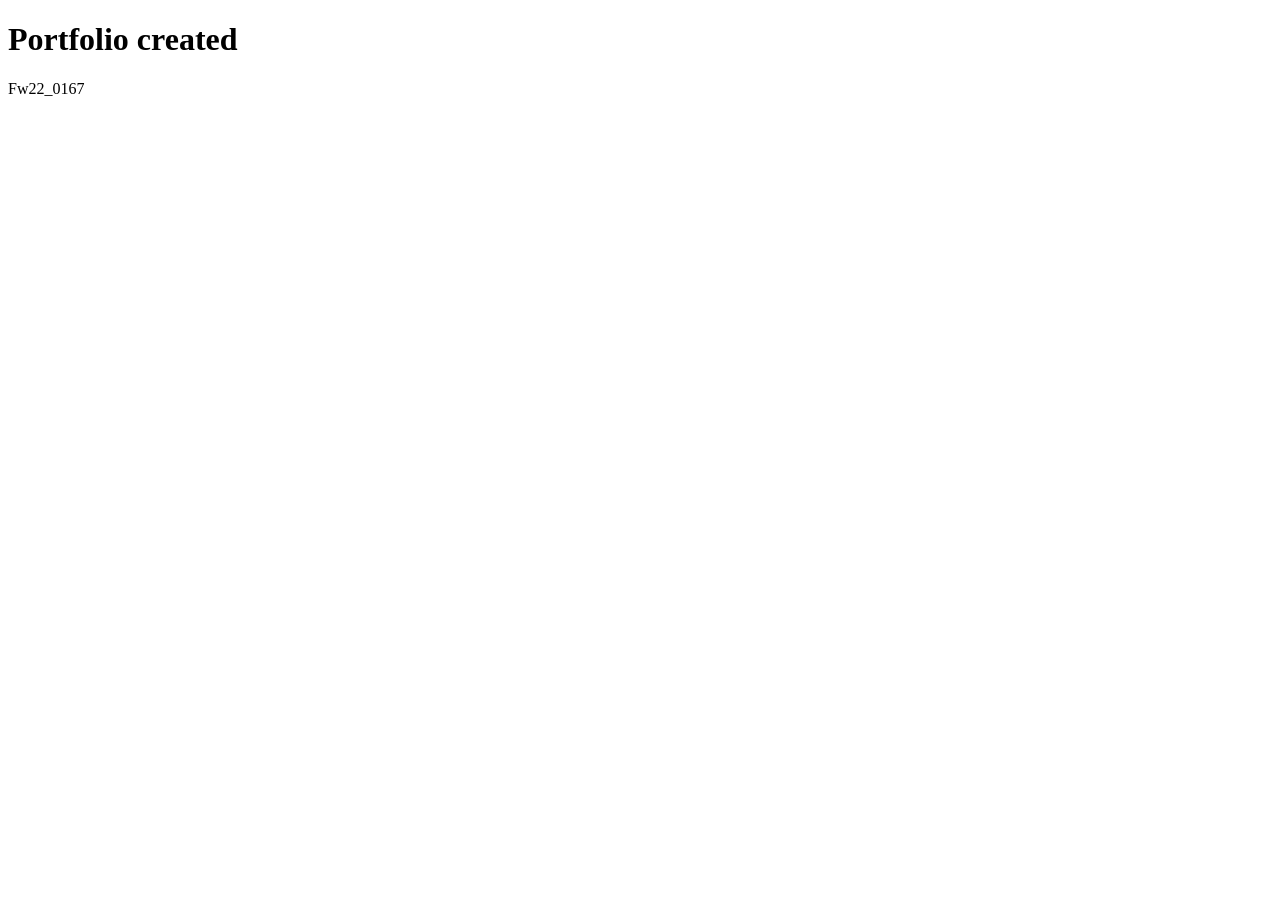
<file: cypress/index.html>
<!DOCTYPE html>
<html lang="en">
<head>
    <meta charset="UTF-8">
    <meta http-equiv="X-UA-Compatible" content="IE=edge">
    <meta name="viewport" content="width=device-width, initial-scale=1.0">
    <title>Portfolio</title>
</head>
<body>
    <h1>Portfolio created</h1>
    Fw22_0167
</body>
</html>
</file>
